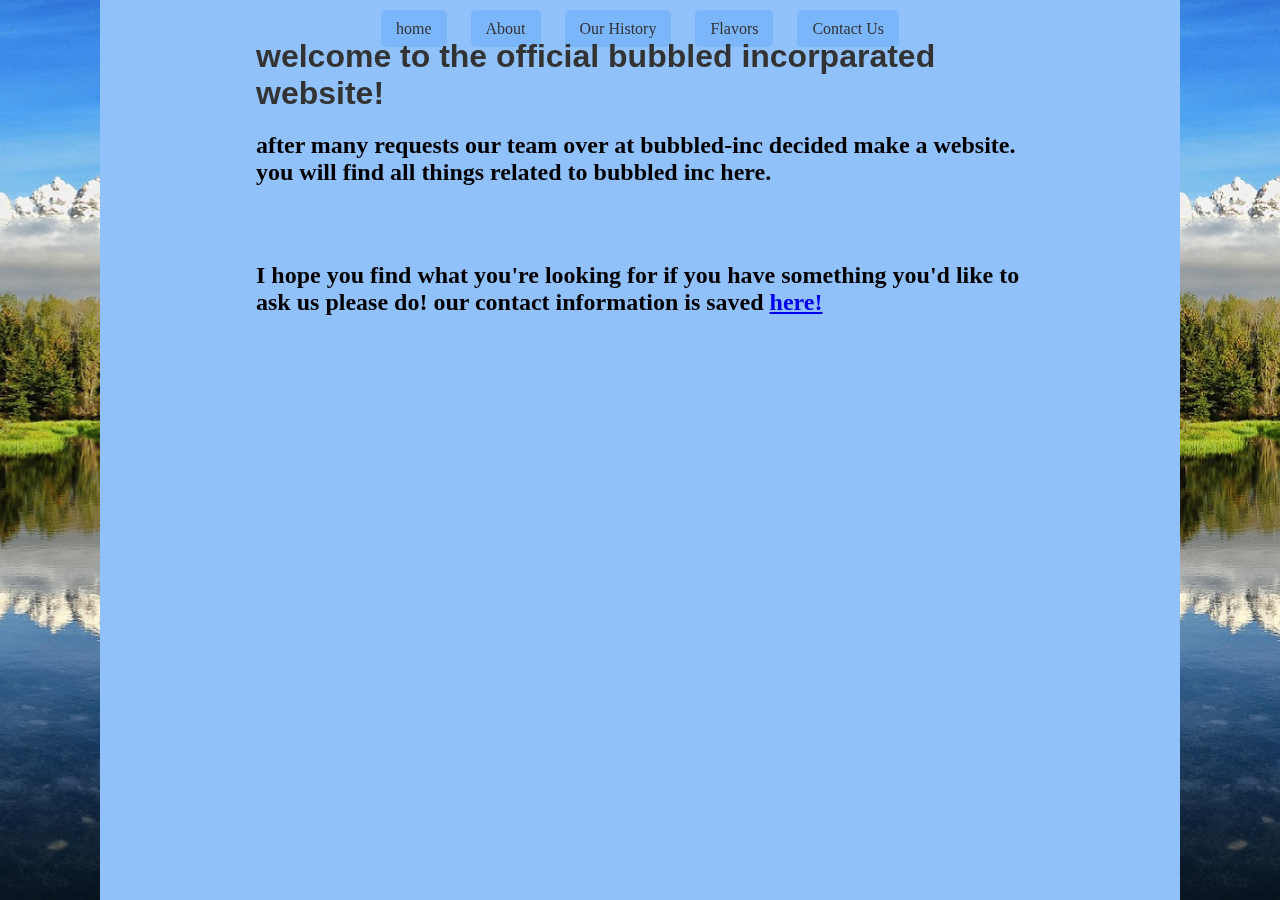
<file: index.html>
<!DOCTYPE html>
<html lang="en">
<head>
    <meta charset="UTF-8">
    <meta name="viewport" content="width=device-width, initial-scale=1.0">
    <title>bubbled-inc</title>
    <link rel="stylesheet" href="styles.css">
</head>
<body>
    <div class="left-strip"></div>
    <div class="right-strip"></div>
    <div class="content">
        <nav>
            <ul>
                <li><a href="index.html">home</a></li>
                <li><a href="about.html">About</a></li>
                <li><a href="history.html">Our History</a></li>
                <li><a href="flavor.html">Flavors</a></li>
                <li><a href="contact.html">Contact Us</a></li>
            </ul>
        </nav>
        
        <h1>welcome to the official bubbled incorparated website!</h1>
        <h2>after many requests our team over at bubbled-inc decided make a website. you will find all things related to bubbled inc here.</h2>
        <br></br>
        <h2>I hope you find what you're looking for if you have something you'd like to ask us please do! our contact information is saved <a href="contact.html">here!</a></h2>
    </div>
</body>
</html>
</file>
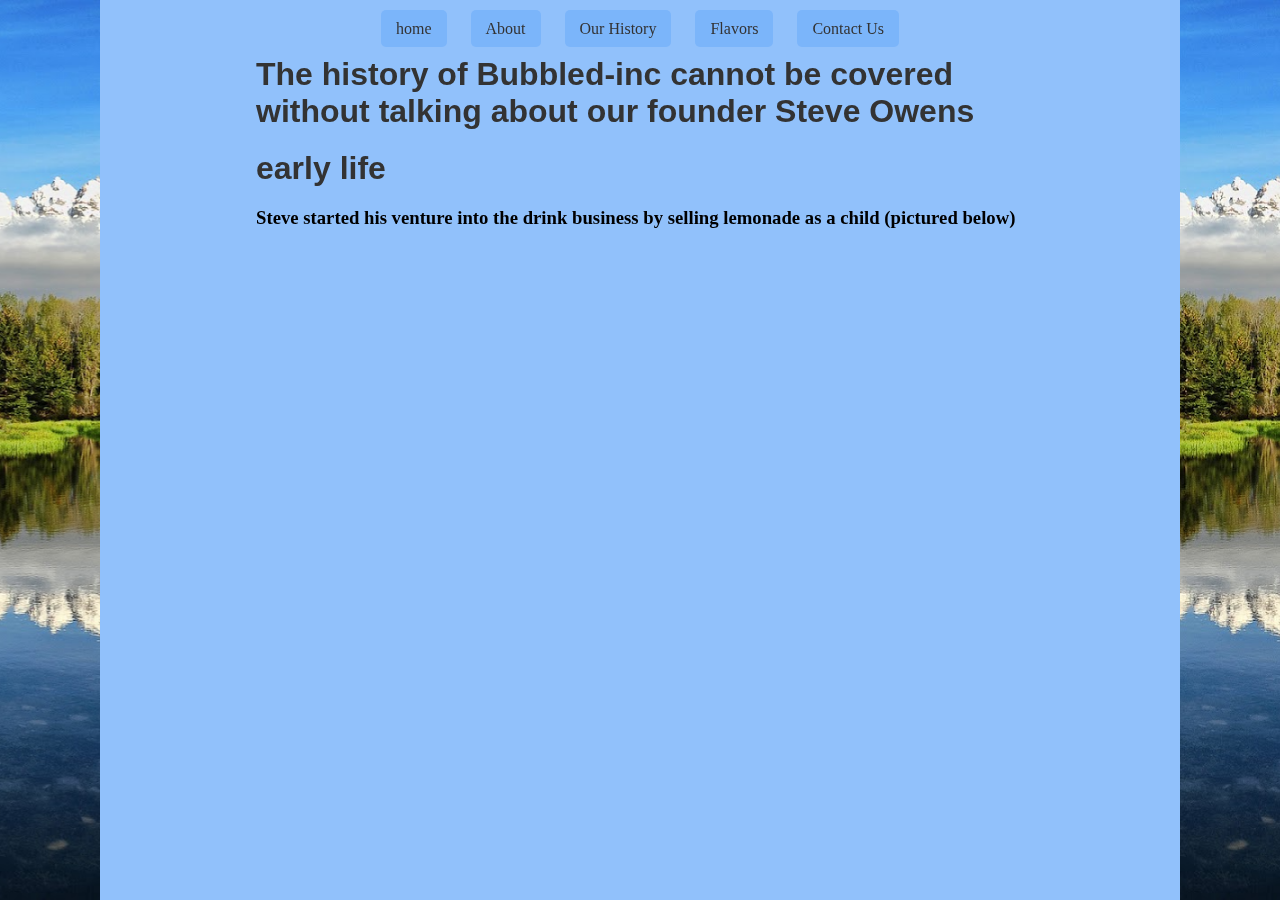
<file: history.html>
<!DOCTYPE html>
<html lang="en">
<head>
    <meta charset="UTF-8">
    <meta name="viewport" content="width=device-width, initial-scale=1.0">
    <title>bubbled-inc</title>
    <link rel="stylesheet" href="styles.css">
</head>
<body>
    <div class="left-strip"></div>
    <div class="right-strip"></div>
    <div class="content">
        <nav>
            <ul>
                <li><a href="index.html">home</a></li>
                <li><a href="about.html">About</a></li>
                <li><a href="history.html">Our History</a></li>
                <li><a href="flavor.html">Flavors</a></li>
                <li><a href="contact.html">Contact Us</a></li>
            </ul>
        </nav>
        <br>
        <h1>The history of Bubbled-inc cannot be covered without talking about our founder Steve Owens</h1>
      <h1>early life</h1>
        <h3>Steve started his venture into the drink business by selling lemonade as a child (pictured below)</h3>

    </div>
</body>
</html>
</file>
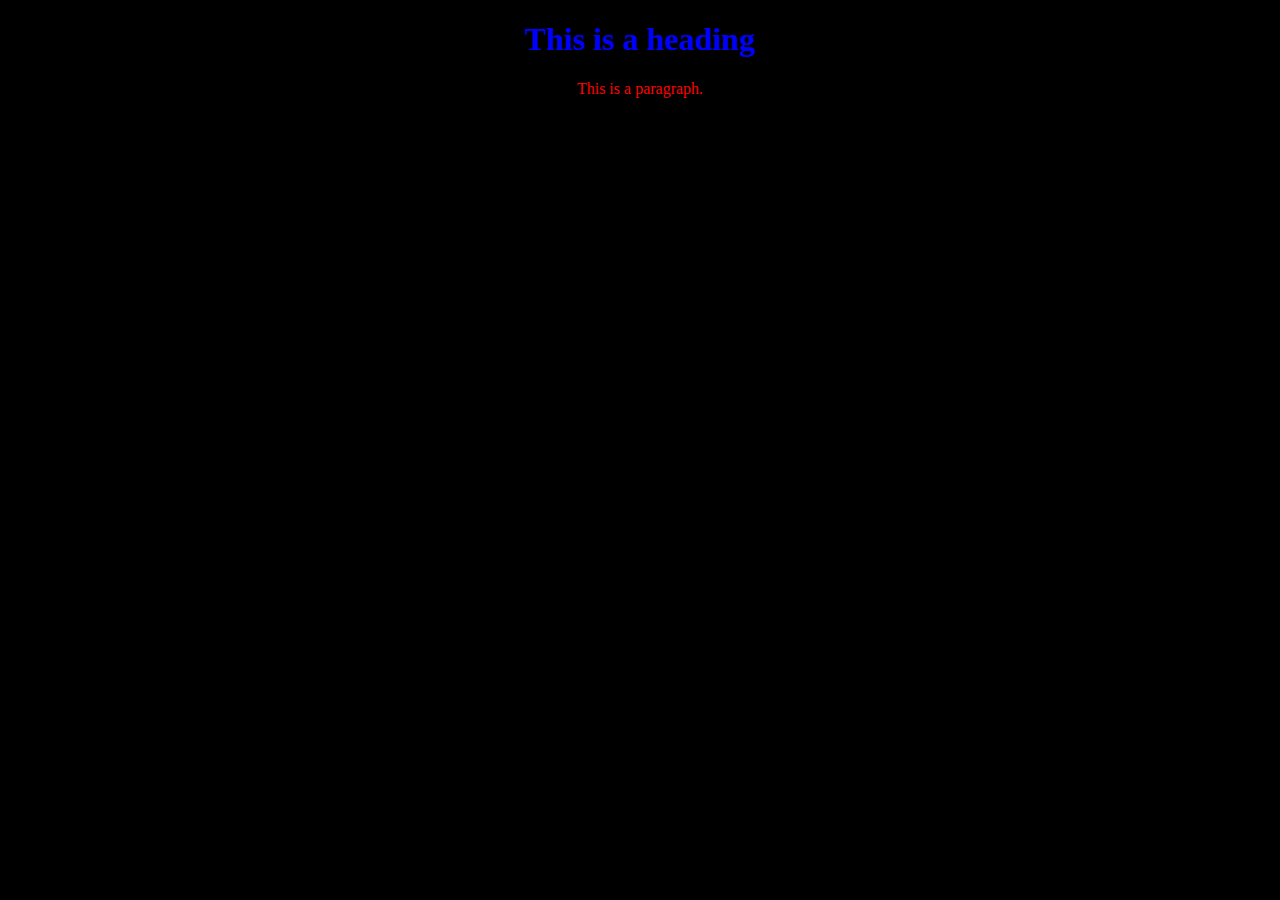
<file: logs.html>
<!DOCTYPE html>
<html>
  <body style="background-color: black">
    
<h1 style="color:blue; text-align:center;">This is a heading</h1>
<p style="color:red; text-align:center;">This is a paragraph.</p>
  </body>
</html>
</file>
<file: styles.css>
/* General body styling */
body {
    margin: 0;
    padding: 0;
    min-width: 800px; /* Prevent content from shrinking too much */ /* Background color for the content area */
    background-color: rgba(117, 178, 250, 0.8);
}

/* Edge strips styling */
.left-strip, .right-strip {
    position: fixed;
    top: 0;
    width: 100px; /* Width of the edge strip */
    height: 100%;
    background-image: url('image.png'); /* Path to your image */
    background-size: cover; /* Cover the entire strip */
    background-position: center; /* Center the image within the strip */
    z-index: -1; /* Ensure strips are behind the content */
}

.left-strip {
    left: 0; /* Aligns the left strip to the left side */
}

.right-strip {
    right: 0; /* Aligns the right strip to the right side */
}

/* Content area styling */
.content {
    max-width: 60%; /* Width of the content area */
    margin: 0 auto; /* Centers the content horizontally */
    padding: 20px;
    position: relative;
    z-index: 1; /* Ensure content is above the strips */  /* Optional: Slightly transparent background for readability */
    /* Optional: Add a subtle shadow around the content */
}

/* Text styling */
h1, p {
    margin: 0 0 20px;
    font-family: Arial, sans-serif;
    color: #333333; /* Text color */
}

h1 {
    font-size: 2em;
}

p {
    font-size: 1em;
    line-height: 1.5;
}

/* Navigation bar styling */
nav {
    text-align: center; /* Center the navigation links */
}

nav ul {
    list-style: none; /* Remove list markers */
    margin: 0;
    padding: 0;
    display: inline-block; /* Display the list items inline */
}

nav li {
    display: inline-block; /* Display the list items inline */
    margin: 0 10px; /* Add some spacing between the links */
}

nav a {
    text-decoration: none; /* Remove underline from links */
    color: #333333; /* Set the link color */
    padding: 10px 15px; /* Add some padding around the links */
    border-radius: 5px; /* Add rounded corners to the links */
    background-color: rgba(117, 178, 250, 0.8); /* Set the link background color */
}

nav a:hover {
    background-color: #58CFF7; /* Change the background color on hover */
    color: #ffffff; /* Change the text color on hover */
}
</file>
